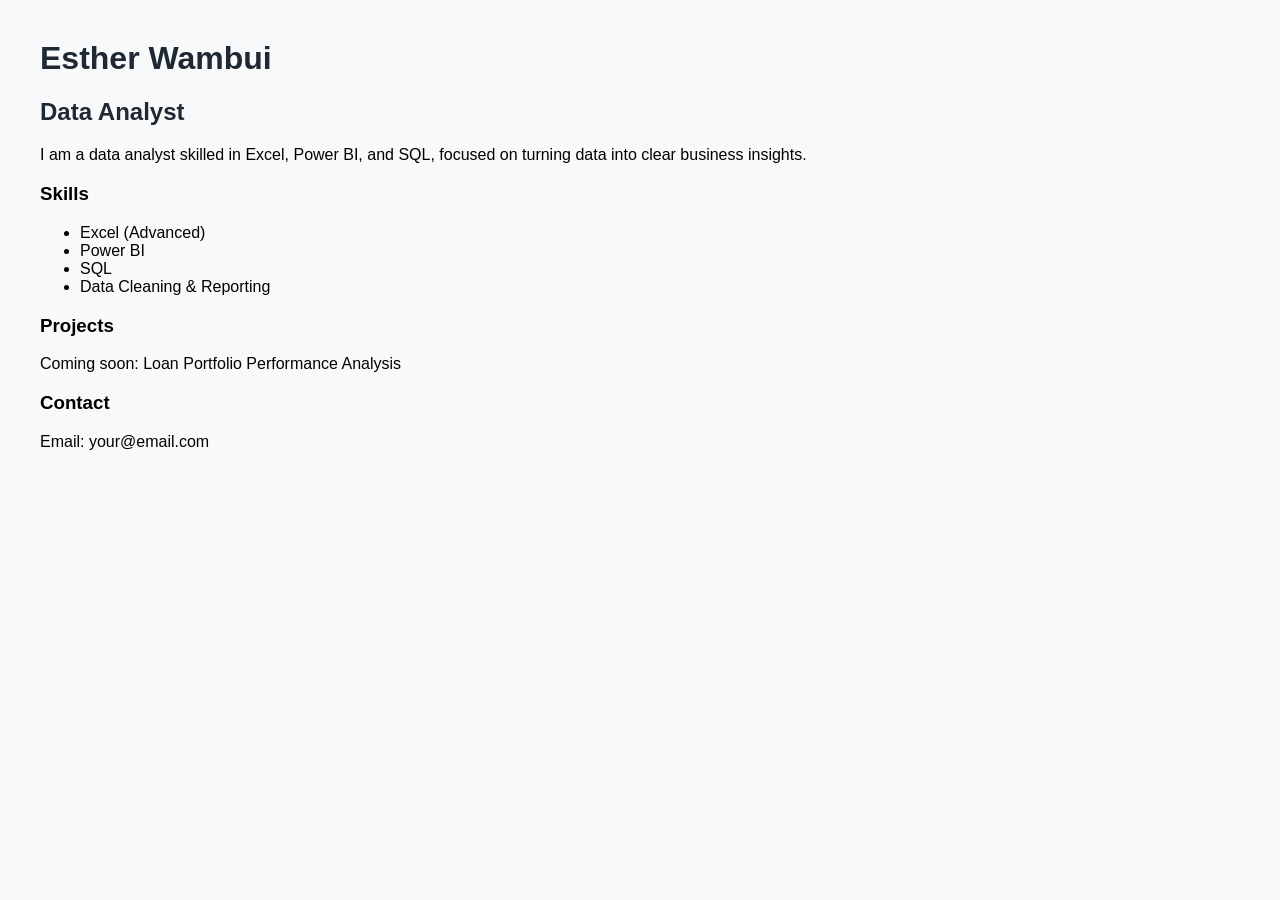
<file: index.html>
<!DOCTYPE html>
<html lang="en">
<head>
    <link rel="stylesheet" href="style.css">
    <meta charset="UTF-8">
    <title>Esther Wambui | Data Analyst</title>
</head>
<body>
    <h1>Esther Wambui</h1>
    <h2>Data Analyst</h2>

    <p>
        I am a data analyst skilled in Excel, Power BI, and SQL, 
        focused on turning data into clear business insights.
    </p>

    <h3>Skills</h3>
    <ul>
        <li>Excel (Advanced)</li>
        <li>Power BI</li>
        <li>SQL</li>
        <li>Data Cleaning & Reporting</li>
    </ul>

    <h3>Projects</h3>
    <p>Coming soon: Loan Portfolio Performance Analysis</p>

    <h3>Contact</h3>
    <p>Email: your@email.com</p>
</body>
</html>
</file>
<file: style.css>
body {
    font-family: Arial, sans-serif;
    margin: 40px;
    background-color: #f8f9fa;
}

h1, h2 {
    color: #1f2933;
}
</file>
